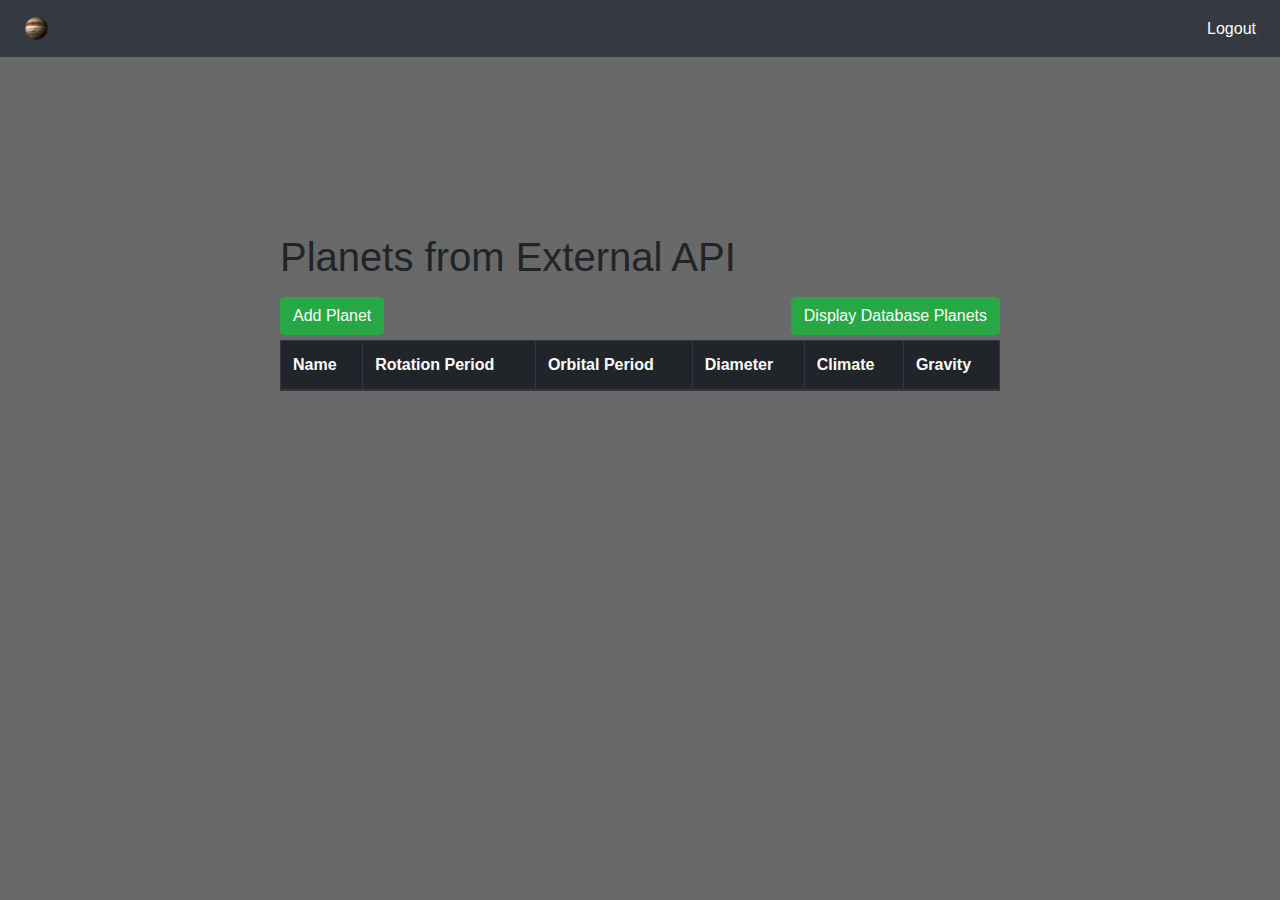
<file: frontend/dashboard/dashboard.html>
<!DOCTYPE html>
<html lang="en">
  <head>
    <meta charset="UTF-8" />
    <meta name="viewport" content="width=device-width, initial-scale=1.0" />
    <link rel="icon" type="image/x-icon" href="../assets/planet.png" />
    <link
      rel="stylesheet"
      href="https://cdn.jsdelivr.net/npm/bootstrap@4.0.0/dist/css/bootstrap.min.css"
      integrity="sha384-Gn5384xqQ1aoWXA+058RXPxPg6fy4IWvTNh0E263XmFcJlSAwiGgFAW/dAiS6JXm"
      crossorigin="anonymous"
    />
    <link rel="stylesheet" href="../css/main.css" />
    <link rel="stylesheet" href="../css/navbar.css" />
    <script
      src="https://code.jquery.com/jquery-3.7.1.js"
      integrity="sha256-eKhayi8LEQwp4NKxN+CfCh+3qOVUtJn3QNZ0TciWLP4="
      crossorigin="anonymous"
    ></script>
    <script
      src="https://cdn.jsdelivr.net/npm/bootstrap@4.0.0/dist/js/bootstrap.min.js"
      integrity="sha384-JZR6Spejh4U02d8jOt6vLEHfe/JQGiRRSQQxSfFWpi1MquVdAyjUar5+76PVCmYl"
      crossorigin="anonymous"
    ></script>
    <script src="./dashboard.js"></script>

    <title>Dashboard</title>

    <script>
      $(document).ready(function () {
        $.ajax({
          type: "POST",
          url: "../../backend/api/check_login.php",
          dataType: "json",
          success: function (response) {
            if (response.status !== "success") {
              // Show the login modal
              $("#loginModal").modal("show");
    
              // Redirect when the modal is closed
              $("#loginModal").on("hidden.bs.modal", function () {
                window.location.href = "../homepage.html";
              });
            }
          },
          error: function () {
            console.log("Error checking login status.");
          },
        });
      });
    </script>

  </head>
  <body>
    <div class="modal fade" id="loginModal" tabindex="-1" role="dialog" aria-labelledby="loginModalLabel" aria-hidden="true">
      <div class="modal-dialog" role="document">
        <div class="modal-content">
          <div class="modal-header">
            <h5 class="modal-title" id="loginModalLabel">Login Required</h5>
            <button type="button" class="close" data-dismiss="modal" aria-label="Close">
              <span aria-hidden="true">&times;</span>
            </button>
          </div>
          <div class="modal-body">
            <p>You must be logged in to use the dashboard.</p>
          </div>
          <div class="modal-footer">
            <button type="button" class="btn btn-secondary" data-dismiss="modal">Close</button>
            <a href="../homepage.html" class="btn btn-primary">Go to Homepage</a>
          </div>
        </div>
      </div>
    </div>
    <nav class="navbar navbar-expand-lg navbar-bg-dark bg-dark">
      <div class="collapse navbar-collapse" id="navbarSupportedContent">
        <ul class="navbar-nav mr-auto">
          <li class="nav-item active">
            <a class="nav-link text-white" href="../homepage.html">
              <img alt="Home" class="image-cont" src="../assets/planet.png" />
            </a>
          </li>
        </ul>
        <ul class="navbar-nav ml-auto">
          <li class="nav-item">
            <a class="nav-link text-white" href="#" id="logoutBtn">Logout</a>
          </li>
        </ul>
      </div>
    </nav>

    <div class="container mt-4" style="min-width: 900px;">
        <div class="row justify-content-center">
          <div class="col-md-10">
  
            <div class="align-content-center " >
              <table id="apiPlanetTable" class="table table-bordered table-dark">
                  <h1 class="mt-4">Planets from External API</h1>
                  <div style="display: flex;
                  flex-wrap: nowrap;
                  flex-direction: row;
                  justify-content: space-between;
                  margin-bottom: 5px;">
                      <button
                      type="button"
                      class="btn btn-success float-left mt-2"
                      data-toggle="modal"
                      data-target="#addPlanetModal"
                    >
                      Add Planet
                    </button>
              
                    
                    <button
                      type="button"
                      class="btn btn-success float-right mt-2"
                      data-toggle="modal"
                      data-target="#displayDbPlanetsModal"
                    >
                      Display Database Planets
                    </button>
                  </div>
          <thead>
            <tr>
              <th>Name</th>
              <th>Rotation Period</th>
              <th>Orbital Period</th>
              <th>Diameter</th>
              <th>Climate</th>
              <th>Gravity</th>
            </tr>
          </thead>
          <tbody>

          </tbody>
        </table>
      </div>




<div class="modal fade" id="addPlanetModal" tabindex="-1" role="dialog" aria-labelledby="addPlanetModalLabel" aria-hidden="true">
    <div class="modal-dialog" role="document">
        <div class="modal-content">
            <div class="modal-header">
                <h5 class="modal-title" id="addPlanetModalLabel">Add Planet</h5>
                <button type="button" class="close" data-dismiss="modal" aria-label="Close">
                    <span aria-hidden="true">&times;</span>
                </button>
            </div>
            <div class="modal-body">
                
                <form id="addPlanetForm">
                    <div class="form-group">
                        <label for="planetName">Planet Name:</label>
                        <input type="text" class="form-control" id="planetName" name="planetName" required>
                    </div>
                    <div class="form-group">
                        <label for="rotationPeriod">Rotation Period:</label>
                        <input type="text" class="form-control" id="rotationPeriod" name="rotationPeriod" required>
                    </div>
                    <div class="form-group">
                        <label for="orbitalPeriod">Orbital Period:</label>
                        <input type="text" class="form-control" id="orbitalPeriod" name="orbitalPeriod" required>
                    </div>
                    <div class="form-group">
                        <label for="diameter">Diameter:</label>
                        <input type="text" class="form-control" id="diameter" name="diameter" required>
                    </div>
                    <div class="form-group">
                        <label for="climate">Climate:</label>
                        <input type="text" class="form-control" id="climate" name="climate" required>
                    </div>
                    <div class="form-group">
                        <label for="gravity">Gravity:</label>
                        <input type="text" class="form-control" id="gravity" name="gravity" required>
                    </div>
                    
                    <button type="submit" class="btn btn-primary">Add Planet</button>
                </form>
            </div>
        </div>
    </div>
</div>


      <div
        class="modal fade"
        id="displayDbPlanetsModal"
        tabindex="-1"
        role="dialog"
        aria-labelledby="displayDbPlanetsModalLabel"
        aria-hidden="true"
      >
        <div class="modal-dialog modal-lg" role="document">
          <div class="modal-content">
            <div class="modal-header">
              <h5 class="modal-title" id="displayDbPlanetsModalLabel">
                Database Planets
              </h5>
              <button
                type="button"
                class="close"
                data-dismiss="modal"
                aria-label="Close"
              >
                <span aria-hidden="true">&times;</span>
              </button>
            </div>
            <div class="modal-body">
              <div class="table-responsive">
                <table id="dbPlanetTable" class="table table-bordered">
                  <thead>
                    <tr>
                      <th>Name</th>
                      <th>Rotation Period</th>
                      <th>Orbital Period</th>
                      <th>Diameter</th>
                      <th>Climate</th>
                      <th>Gravity</th>
                    </tr>
                  </thead>
                  <tbody>

                  </tbody>
                </table>
              </div>
            </div>
          </div>
        </div>
      </div>
    </div>
  </body>
</html>
</file>
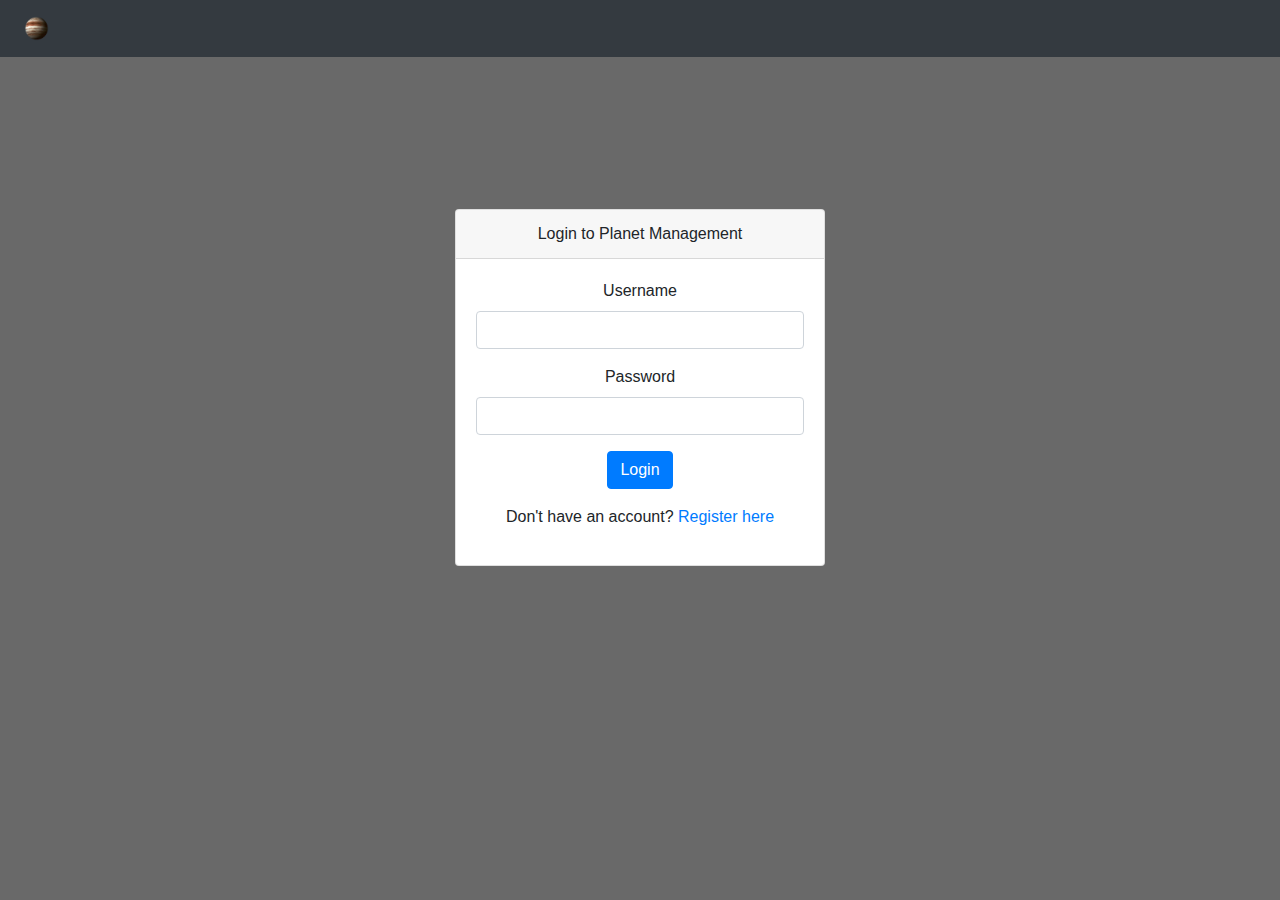
<file: frontend/loginForm/login.html>
<!-- login.html -->

<!DOCTYPE html>
<html lang="en">
  <head>
    <meta charset="UTF-8" />
    <meta name="viewport" content="width=device-width, initial-scale=1.0" />
    <link rel="icon" type="image/x-icon" href="../assets/planet.png" />
    <link
      rel="stylesheet"
      href="https://cdn.jsdelivr.net/npm/bootstrap@4.0.0/dist/css/bootstrap.min.css"
      integrity="sha384-Gn5384xqQ1aoWXA+058RXPxPg6fy4IWvTNh0E263XmFcJlSAwiGgFAW/dAiS6JXm"
      crossorigin="anonymous"
    />
    <link rel="stylesheet" href="../css/main.css" />
    <link rel="stylesheet" href="../css/navbar.css" />

    <script
      src="https://code.jquery.com/jquery-3.7.1.js"
      integrity="sha256-eKhayi8LEQwp4NKxN+CfCh+3qOVUtJn3QNZ0TciWLP4="
      crossorigin="anonymous"
    ></script>
    
    <title>Login</title>
  </head>
  <body>

    <nav class="navbar navbar-expand-lg navbar-bg-dark bg-dark">
      <div class="collapse navbar-collapse" id="navbarSupportedContent">
        <ul class="navbar-nav mr-auto">
          <li class="nav-item active">
            <a class="nav-link text-white" href="../homepage.html">
              <img alt="Home" class="image-cont" src="../assets/planet.png">
            </a>
          </li>
        </ul>
      </div>
    </nav>

    <div class="container mt-4">
      <div id="errorDiv" class="alert alert-danger d-none" role="alert">

      </div>
      <div class="card text-center">
        <div class="card-header">Login to Planet Management</div>
        <div class="card-body">
          <form id="loginForm">
            <div class="form-group">
              <label for="loginUsername">Username</label>
              <input
                type="text"
                class="form-control"
                id="loginUsername"
                name="loginUsername"
                required
              />
            </div>
            <div class="form-group">
              <label for="loginPassword">Password</label>
              <input
                type="password"
                class="form-control"
                id="loginPassword"
                name="loginPassword"
                required
              />
            </div>
            <button type="submit" class="btn btn-primary">Login</button>
          </form>
          <p class="mt-3">Don't have an account? <a href="../registerForm/register.html">Register here</a></p>
        </div>
      </div>
    </div>

    <script src="./login.js"></script>

  </body>
</html>
</file>
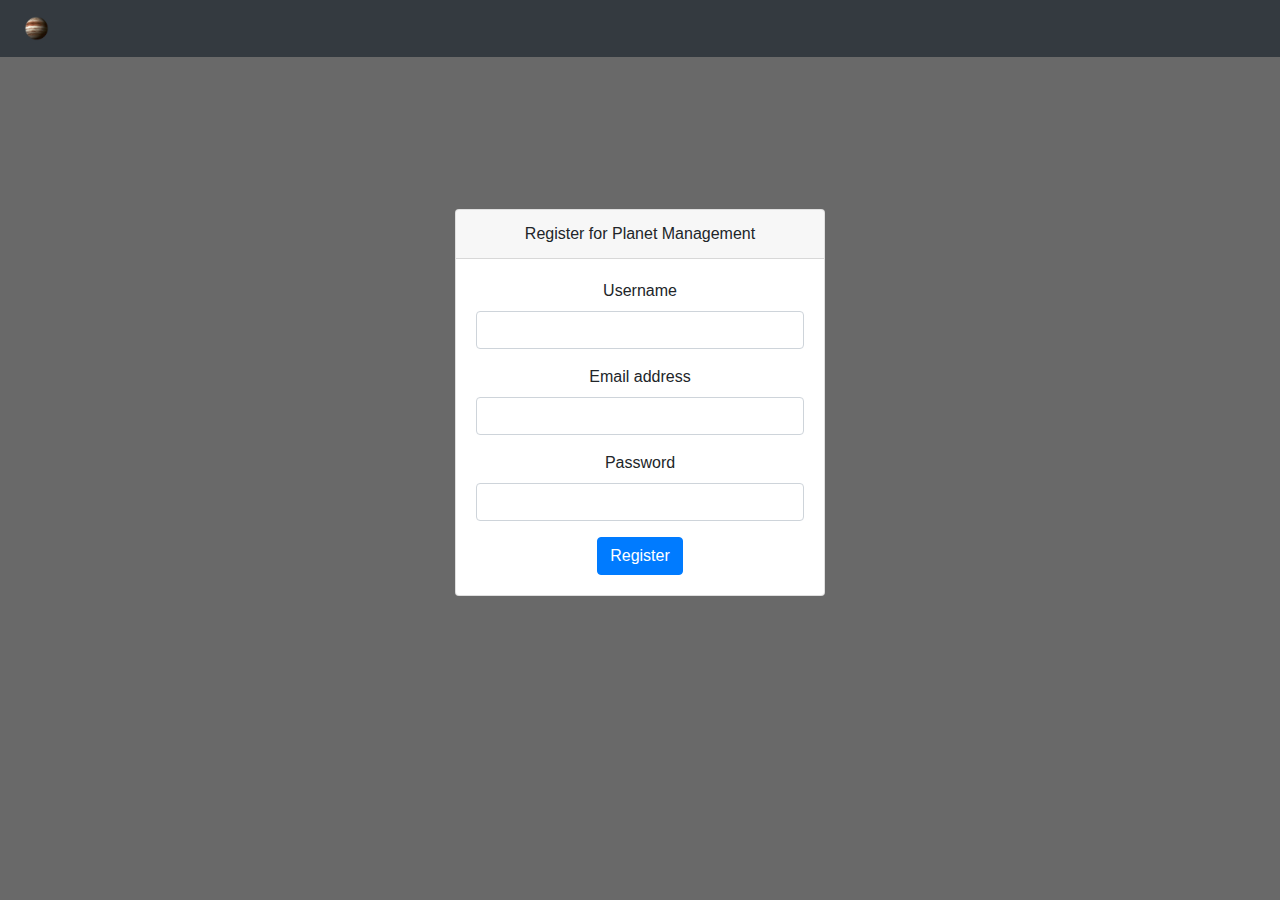
<file: frontend/registerForm/register.html>
<!-- register.html -->

<!DOCTYPE html>
<html lang="en">
  <head>
    <meta charset="UTF-8" />
    <meta name="viewport" content="width=device-width, initial-scale=1.0" />
    <link rel="icon" type="image/x-icon" href="../assets/planet.png" />
    <link
      rel="stylesheet"
      href="https://cdn.jsdelivr.net/npm/bootstrap@4.0.0/dist/css/bootstrap.min.css"
      integrity="sha384-Gn5384xqQ1aoWXA+058RXPxPg6fy4IWvTNh0E263XmFcJlSAwiGgFAW/dAiS6JXm"
      crossorigin="anonymous"
    />
    <link rel="stylesheet" href="../css/main.css" />
    <link rel="stylesheet" href="../css/navbar.css" />

    <script
      src="https://code.jquery.com/jquery-3.7.1.js"
      integrity="sha256-eKhayi8LEQwp4NKxN+CfCh+3qOVUtJn3QNZ0TciWLP4="
      crossorigin="anonymous"
    ></script>
    
    
    <title>Register</title>
  </head>
  <body>

        <nav class="navbar navbar-expand-lg navbar-bg-dark bg-dark">
            <div class="collapse navbar-collapse" id="navbarSupportedContent">
                <ul class="navbar-nav mr-auto">
                    <li class="nav-item active">
                        <a class="nav-link text-white" href="../homepage.html">
                            <img alt="Home" class="image-cont" src="../assets/planet.png">
                        </a>
                    </li>
                </ul>
            </div>
        </nav>

        <div class="container mt-4">
            <div id="errorDiv" class="alert alert-danger d-none" role="alert">
                
            </div>
            <div class="card text-center">
                <div class="card-header">Register for Planet Management</div>
                <div class="card-body">
                    <form id="registerForm">
                        <div class="form-group">
                            <label for="username">Username</label>
                            <input type="text" class="form-control" id="username" name="username" required />
                        </div>
                        <div class="form-group">
                            <label for="email">Email address</label>
                            <input type="email" class="form-control" id="email" name="email" required />
                        </div>
                        <div class="form-group">
                            <label for="password">Password</label>
                            <input type="password" class="form-control" id="password" name="password" required />
                        </div>
                        <button type="submit" class="btn btn-primary">Register</button>
                    </form>
                </div>
            </div>
        </div>
        
        <script src="./register.js"></script>

  </body>
</html>
</file>
<file: frontend/css/main.css>
body {
    background-color: dimgray;

}
.container{
    margin-top: 9.5rem !important;
    max-width: 400px !important;
}
</file>
<file: frontend/css/navbar.css>
.image-cont {
    width: 25px ;
    height: 25px;
}
</file>
